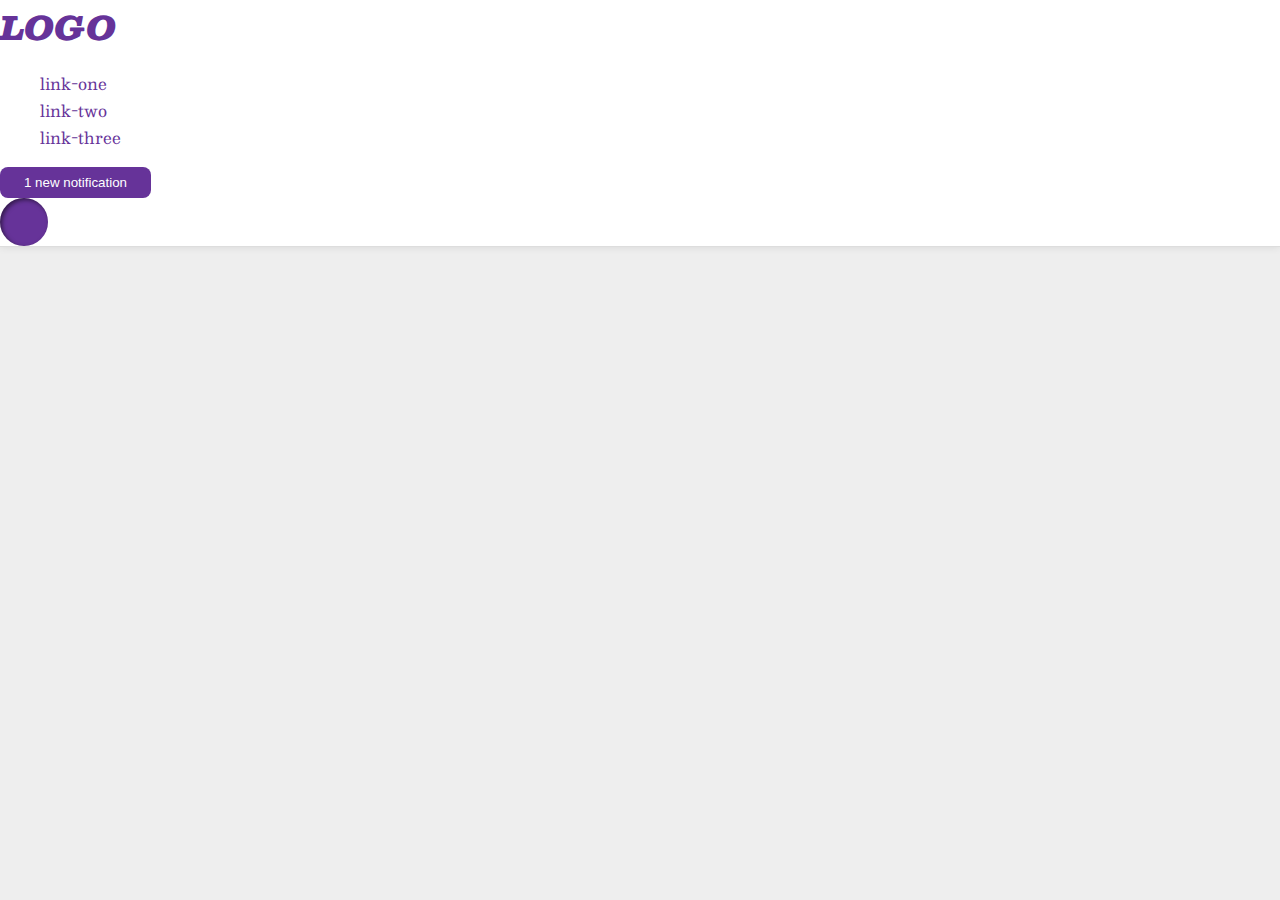
<file: foundations/flex/03-flex-header-2/index.html>
<!DOCTYPE html>
<html lang="en">
  <head>
    <meta charset="UTF-8">
    <meta http-equiv="X-UA-Compatible" content="IE=edge">
    <meta name="viewport" content="width=device-width, initial-scale=1.0">
    <title>Flex Header 2</title>
    <link rel="stylesheet" href="style.css">
  </head>
  <body>
    <div class="header">
      <div class="left">
      <div class="logo">
        LOGO
      </div>
      <ul class="links">
        <li><a href="https://google.com">link-one</a></li>
        <li><a href="https://google.com">link-two</a></li>
        <li><a href="https://google.com">link-three</a></li>
      </ul>
      </div>
      <div class="right">
      <button class="notifications">
        1 new notification
      </button>
      <div class="profile-image"></div>
      </div>
    </div>
  </body>
</html>
</file>
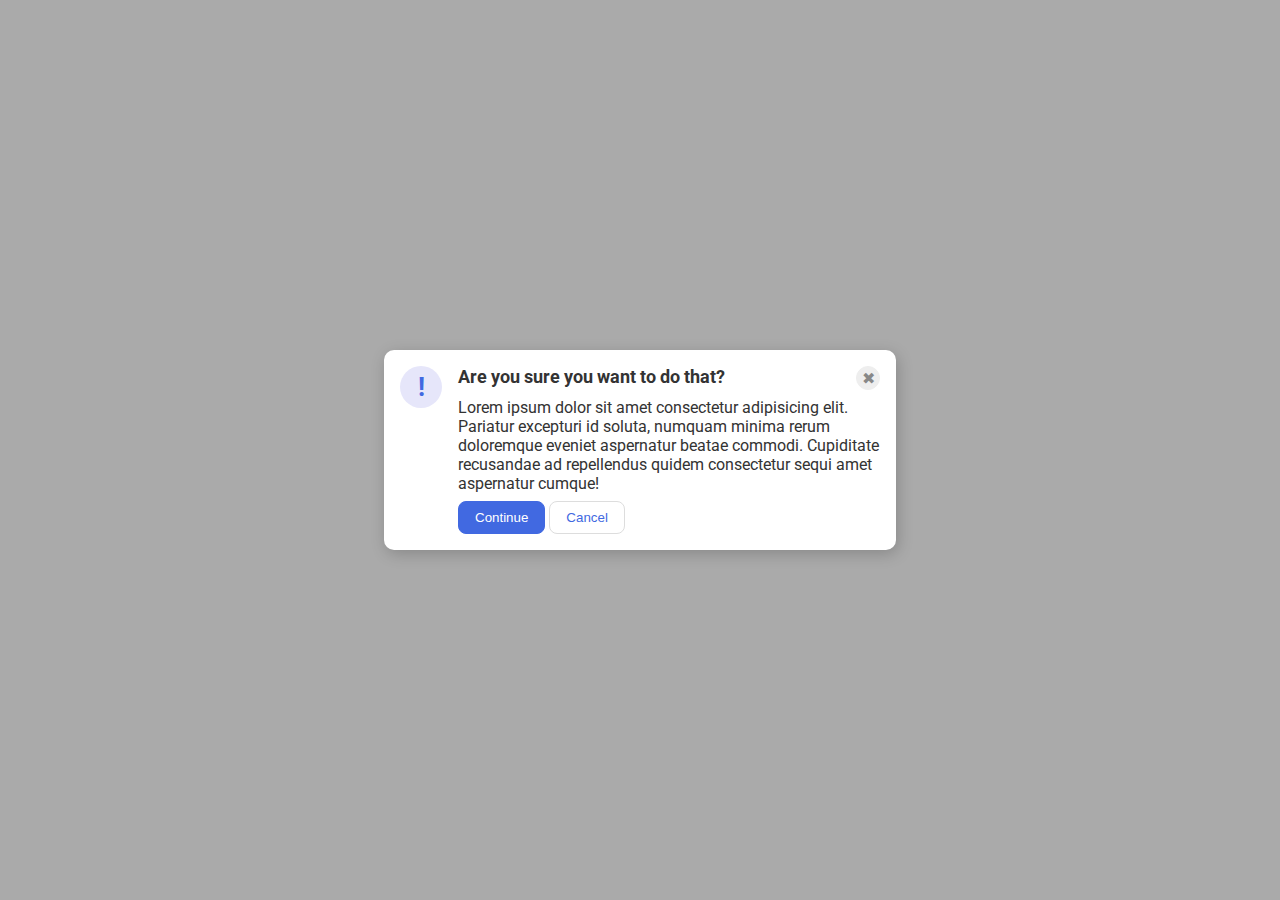
<file: foundations/flex/05-flex-modal/index.html>
<!DOCTYPE html>
<html lang="en">
  <head>
    <meta charset="UTF-8">
    <meta http-equiv="X-UA-Compatible" content="IE=edge">
    <meta name="viewport" content="width=device-width, initial-scale=1.0">
    <link rel="stylesheet" href="style.css">
    <title>Modal</title>
  </head>
  <body>
    <div class="modal">
      <div class="icon">!</div>
      <div class="textcon">
        <div class="header">Are you sure you want to do that?
          <button class="close-button">✖</button>
        </div>
        <div class="text">Lorem ipsum dolor sit amet consectetur adipisicing elit. Pariatur excepturi id soluta, numquam minima rerum doloremque eveniet aspernatur beatae commodi. Cupiditate recusandae ad repellendus quidem consectetur sequi amet aspernatur cumque!</div>
        <div class="buttons">
          <button class="continue">Continue</button>
          <button class="cancel">Cancel</button>
        </div>
      </div>
      
    </div>
  </body>
</html>
</file>
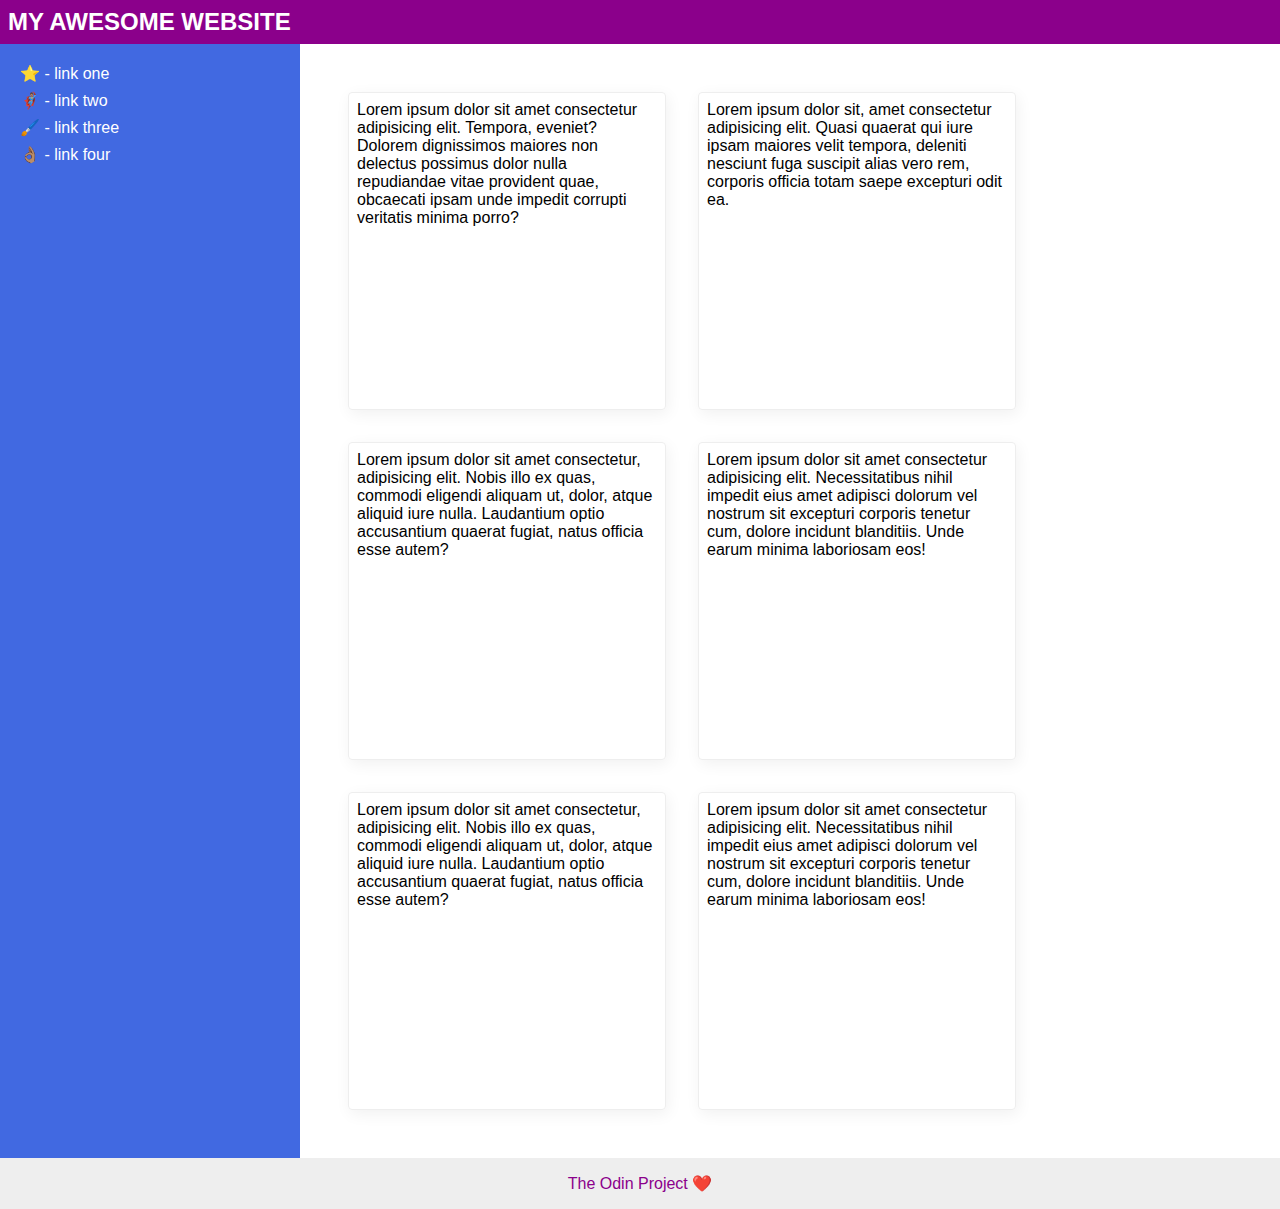
<file: foundations/flex/07-flex-layout-2/index.html>
<!DOCTYPE html>
<html lang="en">
  <head>
    <meta charset="UTF-8">
    <meta http-equiv="X-UA-Compatible" content="IE=edge">
    <meta name="viewport" content="width=device-width, initial-scale=1.0">
    <title>The Holy Grail</title>
    <link rel="stylesheet" href="style.css">
  </head>
  <body>
    <div class="header">
      MY AWESOME WEBSITE
    </div>
    <div class="midcontent">
    <div class="sidebar">
      <ul>
        <li><a href="#">⭐ - link one</a></li>
        <li><a href="#">🦸🏽‍♂️ - link two</a></li>
        <li><a href="#">🖌️ - link three</a></li>
        <li><a href="#">👌🏽 - link four</a></li>
      </ul>
    </div>
    <div class="cards">
      <div class="card">Lorem ipsum dolor sit amet consectetur adipisicing elit. Tempora, eveniet? Dolorem dignissimos maiores non delectus possimus dolor nulla repudiandae vitae provident quae, obcaecati ipsam unde impedit corrupti veritatis minima porro?</div>
      <div class="card">Lorem ipsum dolor sit, amet consectetur adipisicing elit. Quasi quaerat qui iure ipsam maiores velit tempora, deleniti nesciunt fuga suscipit alias vero rem, corporis officia totam saepe excepturi odit ea.</div>
      <div class="card">Lorem ipsum dolor sit amet consectetur, adipisicing elit. Nobis illo ex quas, commodi eligendi aliquam ut, dolor, atque aliquid iure nulla. Laudantium optio accusantium quaerat fugiat, natus officia esse autem?</div>
      <div class="card">Lorem ipsum dolor sit amet consectetur adipisicing elit. Necessitatibus nihil impedit eius amet adipisci dolorum vel nostrum sit excepturi corporis tenetur cum, dolore incidunt blanditiis. Unde earum minima laboriosam eos!</div>
      <div class="card">Lorem ipsum dolor sit amet consectetur, adipisicing elit. Nobis illo ex quas, commodi eligendi aliquam ut, dolor, atque aliquid iure nulla. Laudantium optio accusantium quaerat fugiat, natus officia esse autem?</div>
      <div class="card">Lorem ipsum dolor sit amet consectetur adipisicing elit. Necessitatibus nihil impedit eius amet adipisci dolorum vel nostrum sit excepturi corporis tenetur cum, dolore incidunt blanditiis. Unde earum minima laboriosam eos!</div>
    </div>
    </div>
    <div class="footer">
      The Odin Project ❤️
    </div>
  </body>
</html>
</file>
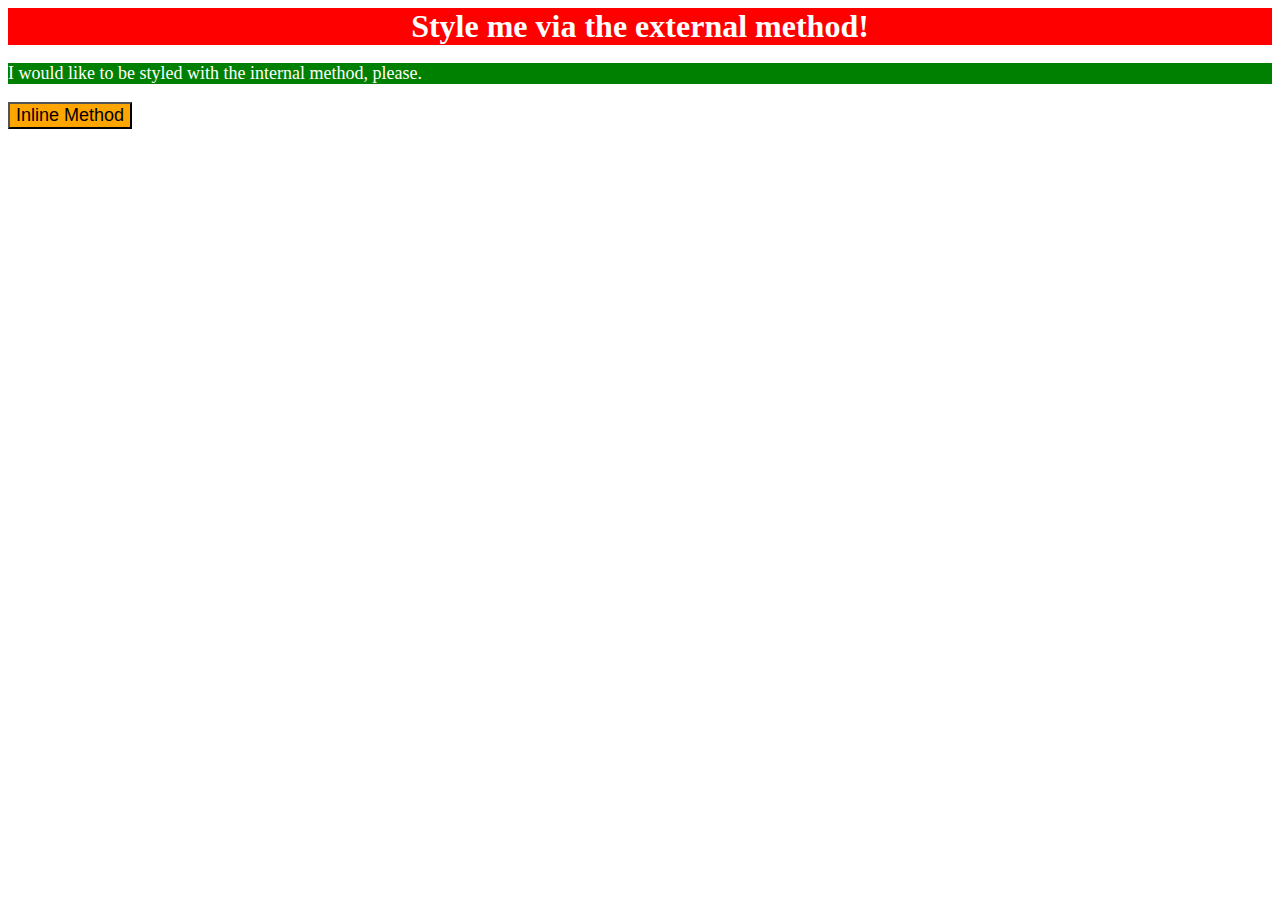
<file: foundations/intro-to-css/01-css-methods/index.html>
<!DOCTYPE html>
<html lang="en">
  <head>
    <link rel="stylesheet" href="styles.css">
    <meta charset="UTF-8">
    <meta http-equiv="X-UA-Compatible" content="IE=edge">
    <meta name="viewport" content="width=device-width, initial-scale=1.0">
    <title>Methods for Adding CSS</title>
    <style>
      p {
        background-color: green;
        color:white;
        font-size:18px;
      }
    </style>
  </head>
  <body>
    <div>Style me via the external method!</div>
    <p>I would like to be styled with the internal method, please.</p>
    <button style="background-color: orange;font-size: 18px;">Inline Method</button>
  </body>
</html>
</file>
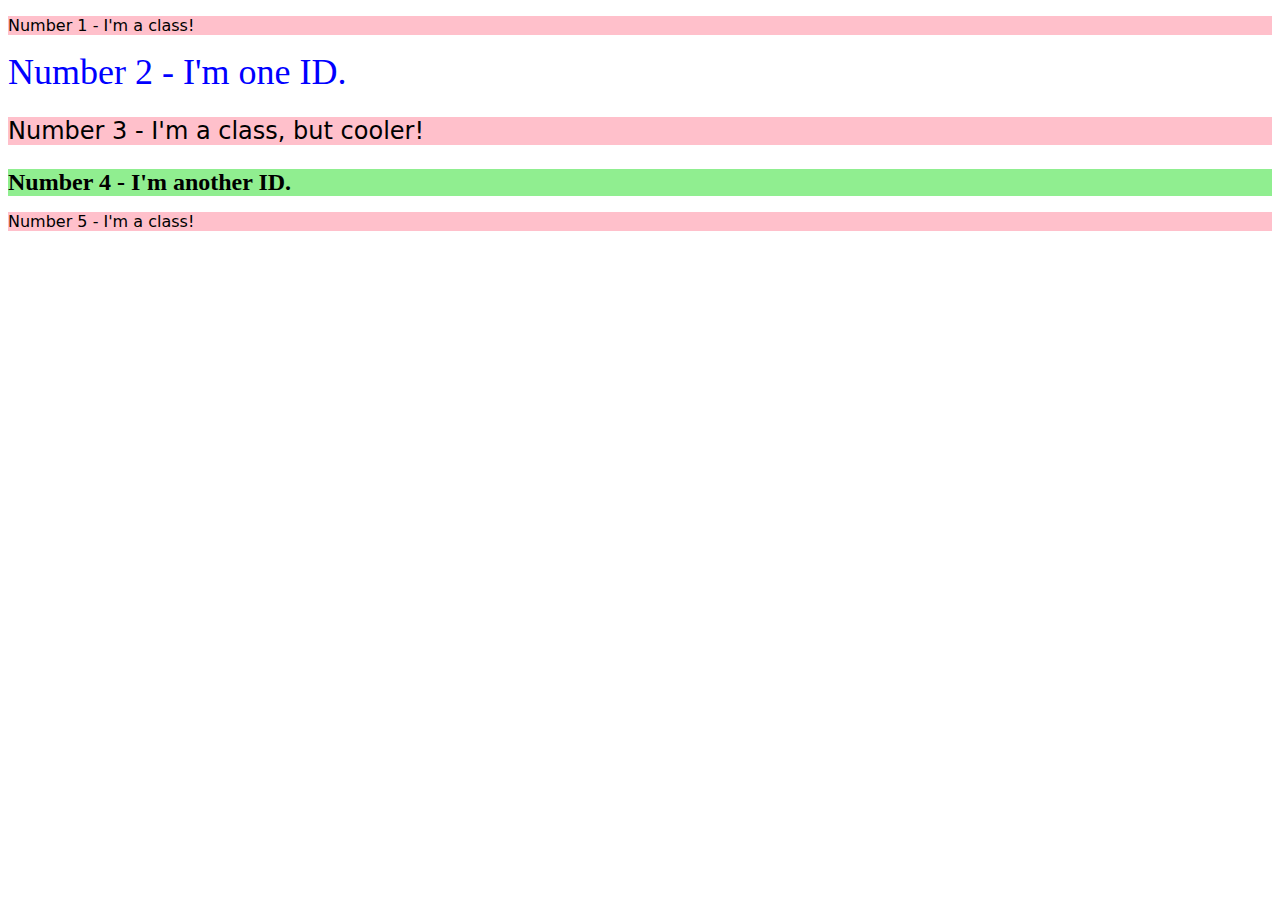
<file: foundations/intro-to-css/02-class-id-selectors/index.html>
<!DOCTYPE html>
<html lang="en">
  <head>
    <meta charset="UTF-8">
    <meta http-equiv="X-UA-Compatible" content="IE=edge">
    <meta name="viewport" content="width=device-width, initial-scale=1.0">
    <title>Class and ID Selectors</title>
    <link rel="stylesheet" href="style.css">
  </head>
  <body>
    <p class="odd">Number 1 - I'm a class!</p>
    <div id="second">Number 2 - I'm one ID.</div>
    <p class="odd" id="third">Number 3 - I'm a class, but cooler!</p>
    <div id="fourth">Number 4 - I'm another ID.</div>
    <p class="odd">Number 5 - I'm a class!</p>
  </body>
</html>
</file>
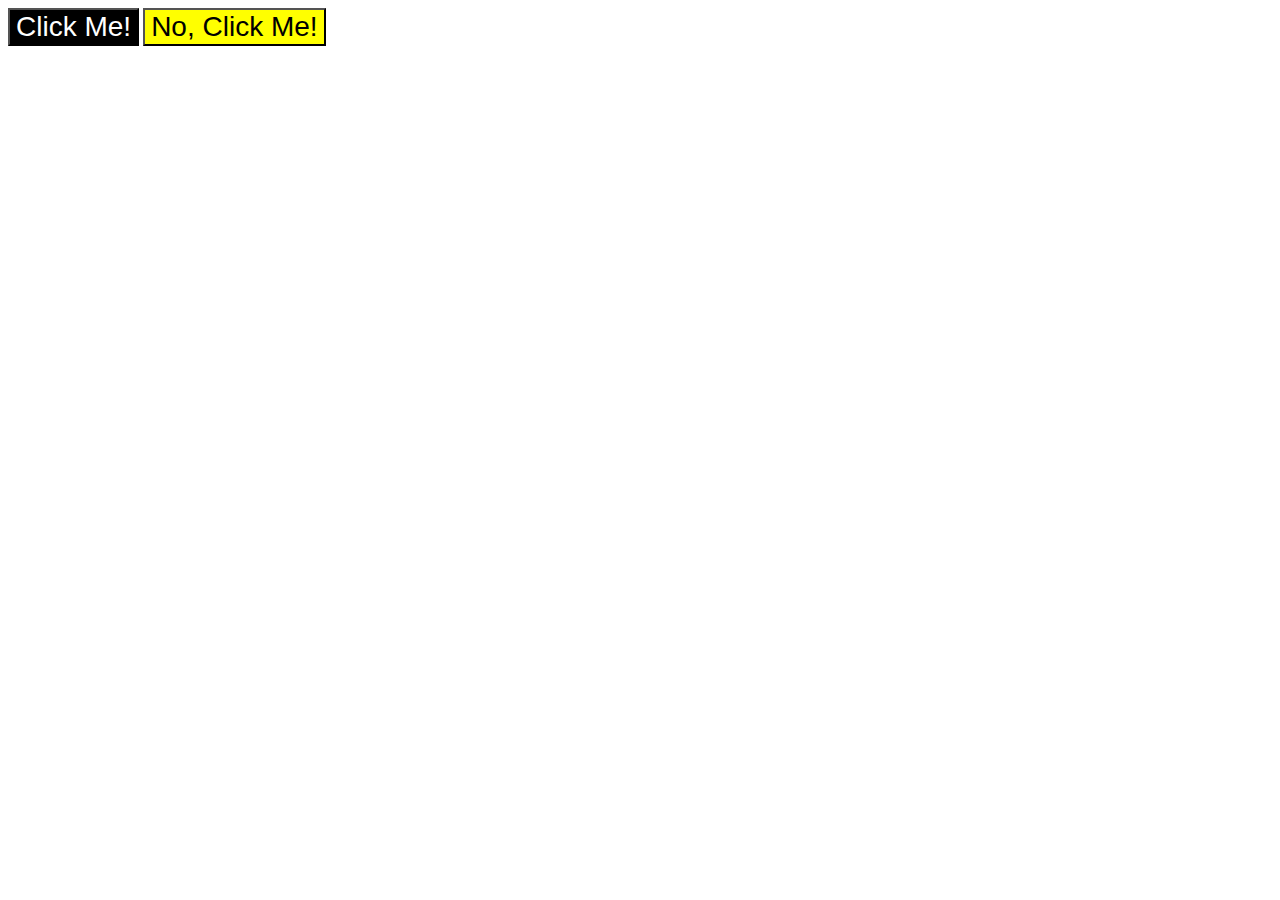
<file: foundations/intro-to-css/03-grouping-selectors/index.html>
<!DOCTYPE html>
<html lang="en">
  <head>
    <meta charset="UTF-8">
    <meta http-equiv="X-UA-Compatible" content="IE=edge">
    <meta name="viewport" content="width=device-width, initial-scale=1.0">
    <title>Grouping Selectors</title>
    <link rel="stylesheet" href="style.css">
  </head>
  <body>
    <button id="first">Click Me!</button>
    <button id="second">No, Click Me!</button>
  </body>
</html>
</file>
<file: foundations/flex/03-flex-header-2/style.css>
/* this is some magical font-importing.  
you'll learn about it later. */
@import url('https://fonts.googleapis.com/css2?family=Besley:ital,wght@0,400;1,900&display=swap');

body {
  margin: 0;
  background: #eee;
  font-family: Besley, serif;
}

.header {
  background: white;
  border-bottom: 1px solid #ddd;
  box-shadow: 0 0 8px rgba(0,0,0,.1);
}

.profile-image {
  background: rebeccapurple;
  box-shadow: inset 2px 2px 4px rgba(0,0,0,.5);
  border-radius: 50%;
  width: 48px;
  height: 48px;
}

.logo {
  color: rebeccapurple;
  font-size: 32px;
  font-weight: 900;
  font-style: italic;
}

button {
  border: none;
  border-radius: 8px;
  background: rebeccapurple;
  color: white;
  padding: 8px 24px;
}

a {
  /* this removes the line under our links */
  text-decoration: none;
  color: rebeccapurple;
}

ul {
  list-style-type: none;
}
</file>
<file: foundations/flex/05-flex-modal/style.css>
@import url('https://fonts.googleapis.com/css2?family=Roboto:wght@400;700&display=swap');

html, body {
  height: 100%;
}

body {
  font-family: Roboto, sans-serif;
  margin: 0;
  background: #aaa;
  color: #333;
  /* I'll give you this one for free lol */
  display: flex;
  align-items: center;
  justify-content: center;
}

.modal {
  background: white;
  max-width: 480px;
  border-radius: 10px;
  box-shadow: 2px 4px 16px rgba(0,0,0,.2);
  display: flex;
  flex: 1;
  gap: 16px;
  padding: 16px;
}

.icon {
  color: royalblue;
  font-size: 26px;
  font-weight: 700;
  background: lavender;
  width: 42px;
  height: 42px;
  border-radius: 50%;
  display: flex;
  align-items: center;
  justify-content: center;
  flex-shrink: 0;
}

.header {
  display: flex;
  font-weight: bold;
  font-size: large;
  justify-content: space-between;
}

.textcon {
  display: flex;
  flex-direction: column;
  gap: 8px;
}

.close-button {
  background: #eee;
  border-radius: 50%;
  color: #888;
  font-weight: 400;
  font-size: 16px;
  height: 24px;
  width: 24px;
  display: flex;
  flex-shrink: 0;
  align-items: center;
  justify-content: center;
  justify-self: flex-end;
  border: 1px solid #eee;
  padding: 0;
}

button {
  cursor: pointer;
  padding: 8px 16px;
  border-radius: 8px;
}

button.continue {
  background: royalblue;
  border: 1px solid royalblue;
  color: white;
}

button.cancel {
  background: white;
  border: 1px solid #ddd;
  color: royalblue;
}
</file>
<file: foundations/flex/07-flex-layout-2/style.css>
body {
  font-family: -apple-system, BlinkMacSystemFont, 'Segoe UI', Roboto, Oxygen, Ubuntu, Cantarell, 'Open Sans', 'Helvetica Neue', sans-serif;
  margin: 0;
  min-height: 100vh;
  display: flex;
  flex-direction: column;
}

.header {
  background: darkmagenta;
  color: white;
  font-size: x-large;
  font-weight: bolder;
  padding: 8px;
}

.footer {
  background: #eee;
  color: darkmagenta;
  display: flex;
  padding: 16px;
  justify-content: center;
}

.sidebar {
  min-width: 300px;
  background: royalblue;
  box-sizing: border-box;
}

.card {
  border: 1px solid #eee;
  box-shadow: 2px 4px 16px rgba(0,0,0,.06);
  border-radius: 4px;
}

.midcontent {
  display: flex;
  justify-content: flex-start;
}

ul {
  list-style-type: none;
  margin: 0px;
  padding: 16px;
}

a {
  color: white;
  text-decoration: none;
}

a:hover {
  color: white;
  text-decoration: underline;
}

li {
  padding: 4px;
}

.cards {
  display: flex;
  padding: 32px;
  flex-wrap: wrap;
}

.card {
  width: 300px;
  height: 300px;
  padding: 8px;
  margin: 16px;
}
</file>
<file: foundations/intro-to-css/01-css-methods/styles.css>
div {
    background-color: red;
    color:white;
    font-size: 32px;
    text-align: center;
    font-weight: bold;
}
</file>
<file: foundations/intro-to-css/02-class-id-selectors/style.css>
.odd {
    background-color: pink;
    font-family: Verdana, "DejaVu Sans", sans-serif;
}

#second {
    color: blue;
    font-size: 36px;
}

#third {
    font-size: 24px;
}

#fourth {
    background-color: lightgreen;
    font-size: 24px;
    font-weight: bold;
}
</file>
<file: foundations/intro-to-css/03-grouping-selectors/style.css>
#first {
    background-color: black;
    color:white;
}

#second {
    background-color: yellow;
}

button {
    font-size: 28px;
    font-family: Helvetica, "Times New Roman", sans-serif;
}
</file>
